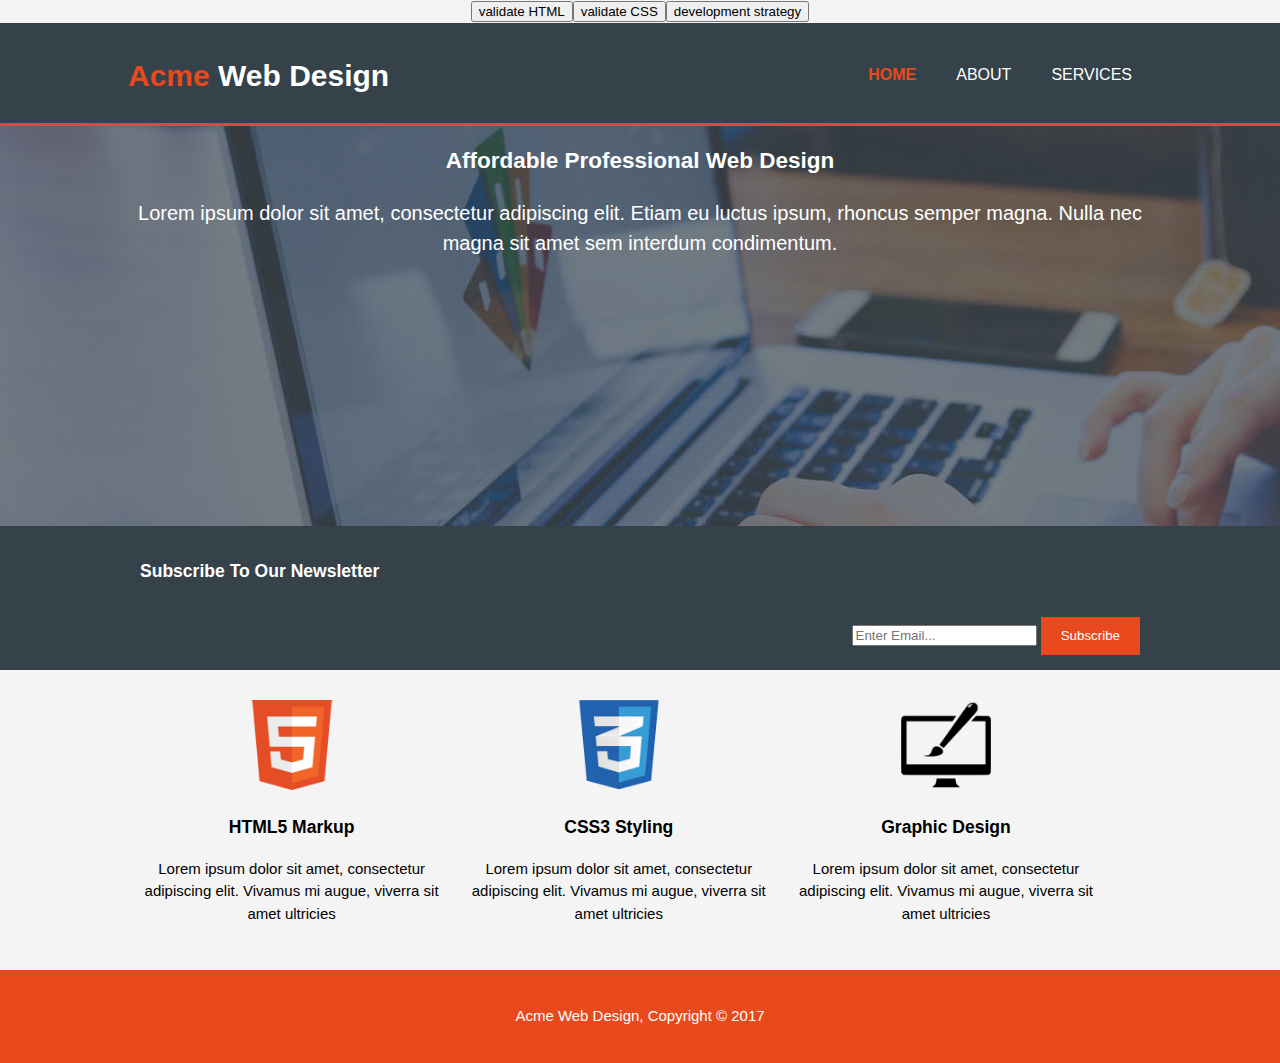
<file: index.html>
<!DOCTYPE html>
<html lang="en">

<head>
  <title> Acme Web Design | Welcome</title>
  <meta charset="utf-8">

  <!-- Leave this here!  It renders the review buttons  -->
  <script src='./evaluation/init.js'></script>

  <meta name="viewport" content="device-width">
  <meta name="description" content="Affordable and professional web design">
  <meta name="keywords" content="web design, affordable web design,professional web design">
  <meta name="author" content="Brad Traversy">
  <link rel="stylesheet" href="./styles.css">
</head>

<body>
  <header>
    <div class="container">
      <div id="branding">
        <h1><span class="highlight">Acme</span> Web Design</h1>
      </div>
      <nav>
        <ul>
          <li class="current"><a href="index.html">Home</a></li>
          <li><a href="about.html">About</a></li>
          <li><a href="services.html">Services</a></li>
        </ul>
      </nav>
    </div>
  </header>

  <section id="showcase">
    <div class="container">
      <h2>Affordable Professional Web Design</h2>
      <p>Lorem ipsum dolor sit amet, consectetur adipiscing elit. Etiam eu luctus ipsum, rhoncus semper magna. Nulla nec
        magna sit amet sem interdum condimentum.</p>
    </div>
  </section>

  <section id="newsletter">
    <div class="container">
      <h3>Subscribe To Our Newsletter</h3>
      <form>
        <input type="email" placeholder="Enter Email...">
        <button type="submit" class="button_1">Subscribe</button>
      </form>
    </div>
  </section>

  <section id="boxes">
    <div class="container">
      <div class="box">
        <img src="./assets/logo_html.png" alt="Logo HTML">
        <h3>HTML5 Markup</h3>
        <p>Lorem ipsum dolor sit amet, consectetur adipiscing elit. Vivamus mi augue, viverra sit amet ultricies </p>
      </div>
      <div class="box">
        <img src="./assets/logo_css.png" alt="Logo CSS">
        <h3>CSS3 Styling</h3>
        <p>Lorem ipsum dolor sit amet, consectetur adipiscing elit. Vivamus mi augue, viverra sit amet ultricies </p>
      </div>
      <div class="box">
        <img src="./assets/logo_brush.png" alt="Logo Brush">
        <h3>Graphic Design</h3>
        <p>Lorem ipsum dolor sit amet, consectetur adipiscing elit. Vivamus mi augue, viverra sit amet ultricies </p>
      </div>
    </div>
  </section>

  <footer>
    <p>Acme Web Design, Copyright &copy; 2017</p>
  </footer>
</body>

</html>
</file>
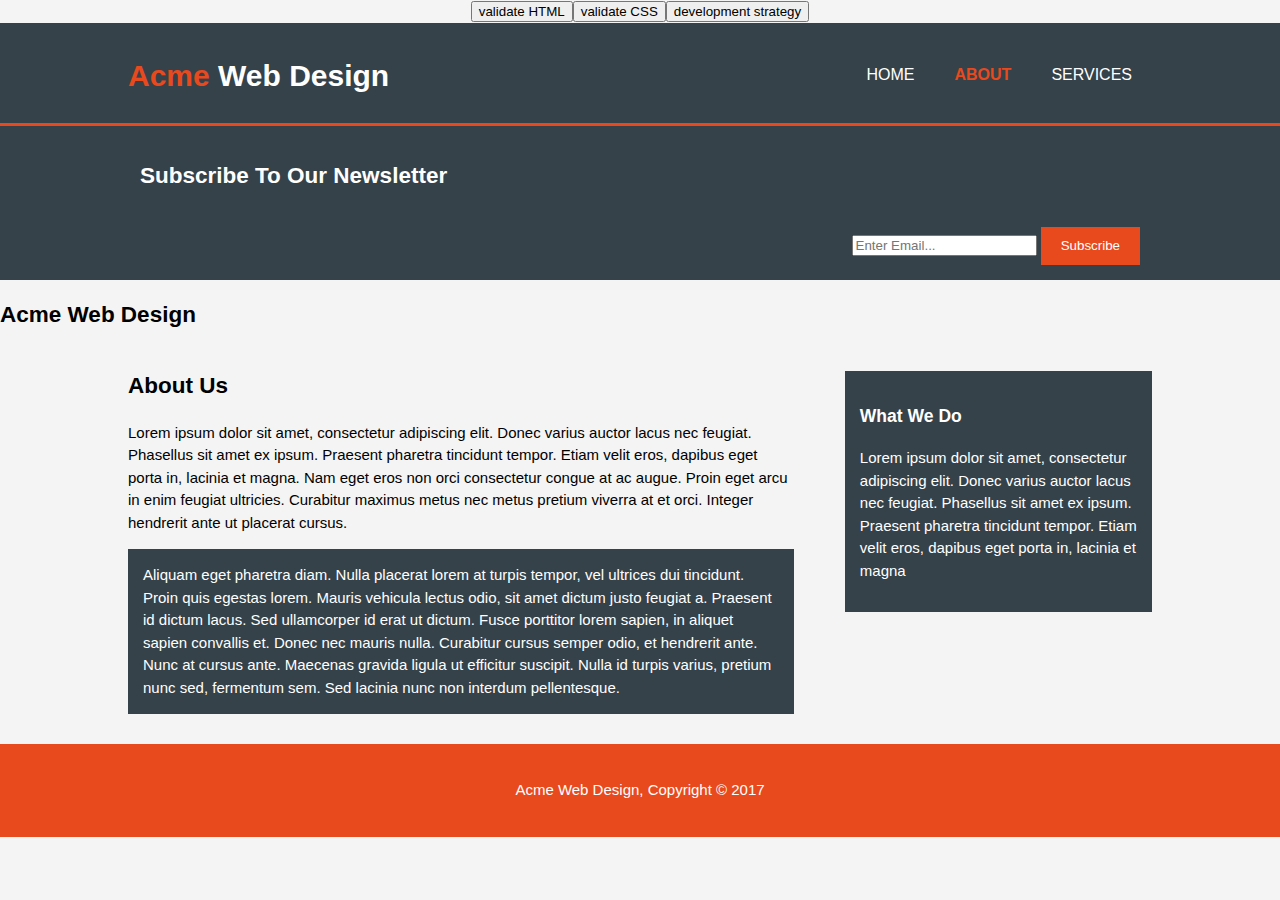
<file: about.html>
<!DOCTYPE html>
<html lang="en">

<head>
    <!-- Leave this here!  It renders the review buttons  -->
    <script src='./evaluation/init.js'></script>

    <meta charset="utf-8">
    <meta name="viewport" content="device-width">
    <meta name="description" content="Affordable and professional web design">
    <meta name="keywords" content="web design, affordable web design,professional web design">
    <meta name="author" content="Brad Traversy">
    <title> Acme Web Design | About</title>
    <link rel="stylesheet" href="./styles.css">
</head>

<body>
    <header>
        <div class="container">
            <div id="branding">
                <h1><span class="highlight">Acme</span> Web Design</h1>
            </div>
            <nav>
                <ul>
                    <li><a href="index.html">Home</a></li>
                    <li class="current"><a href="about.html">About</a></li>
                    <li><a href="services.html">Services</a></li>
                </ul>
            </nav>
        </div>
    </header>

    <section id="newsletter">
        <div class="container">
            <h2>Subscribe To Our Newsletter</h2>
            <form>
                <input type="email" placeholder="Enter Email...">
                <button type="submit" class="button_1">Subscribe</button>
            </form>
        </div>
    </section>

    <section id="main">
        <h2>Acme Web Design </h2>
        <div class="container">
            <article id="main-col">
                <h2 class="page-title">About Us</h2>
                <p> Lorem ipsum dolor sit amet, consectetur adipiscing elit. Donec varius auctor lacus nec feugiat.
                    Phasellus sit amet ex ipsum. Praesent pharetra tincidunt tempor. Etiam velit eros, dapibus eget
                    porta in, lacinia et magna. Nam eget eros non orci consectetur congue at ac augue. Proin eget arcu
                    in enim feugiat ultricies. Curabitur maximus metus nec metus pretium viverra at et orci. Integer
                    hendrerit ante ut placerat cursus.</p>
                <p class="dark">Aliquam eget pharetra diam. Nulla placerat lorem at turpis tempor, vel ultrices dui
                    tincidunt. Proin quis egestas lorem. Mauris vehicula lectus odio, sit amet dictum justo feugiat a.
                    Praesent id dictum lacus. Sed ullamcorper id erat ut dictum. Fusce porttitor lorem sapien, in
                    aliquet sapien convallis et. Donec nec mauris nulla. Curabitur cursus semper odio, et hendrerit
                    ante. Nunc at cursus ante. Maecenas gravida ligula ut efficitur suscipit. Nulla id turpis varius,
                    pretium nunc sed, fermentum sem. Sed lacinia nunc non interdum pellentesque. </p>
            </article>

            <aside id="sidebar">
                <div class="dark">
                    <h3>What We Do</h3>
                    <p>Lorem ipsum dolor sit amet, consectetur adipiscing elit. Donec varius auctor lacus nec feugiat.
                        Phasellus sit amet ex ipsum. Praesent pharetra tincidunt tempor. Etiam velit eros, dapibus eget
                        porta in, lacinia et magna</p>
                </div>
            </aside>
        </div>
    </section>

    <footer>
        <p>Acme Web Design, Copyright &copy; 2017</p>
    </footer>
</body>

</html>
</file>
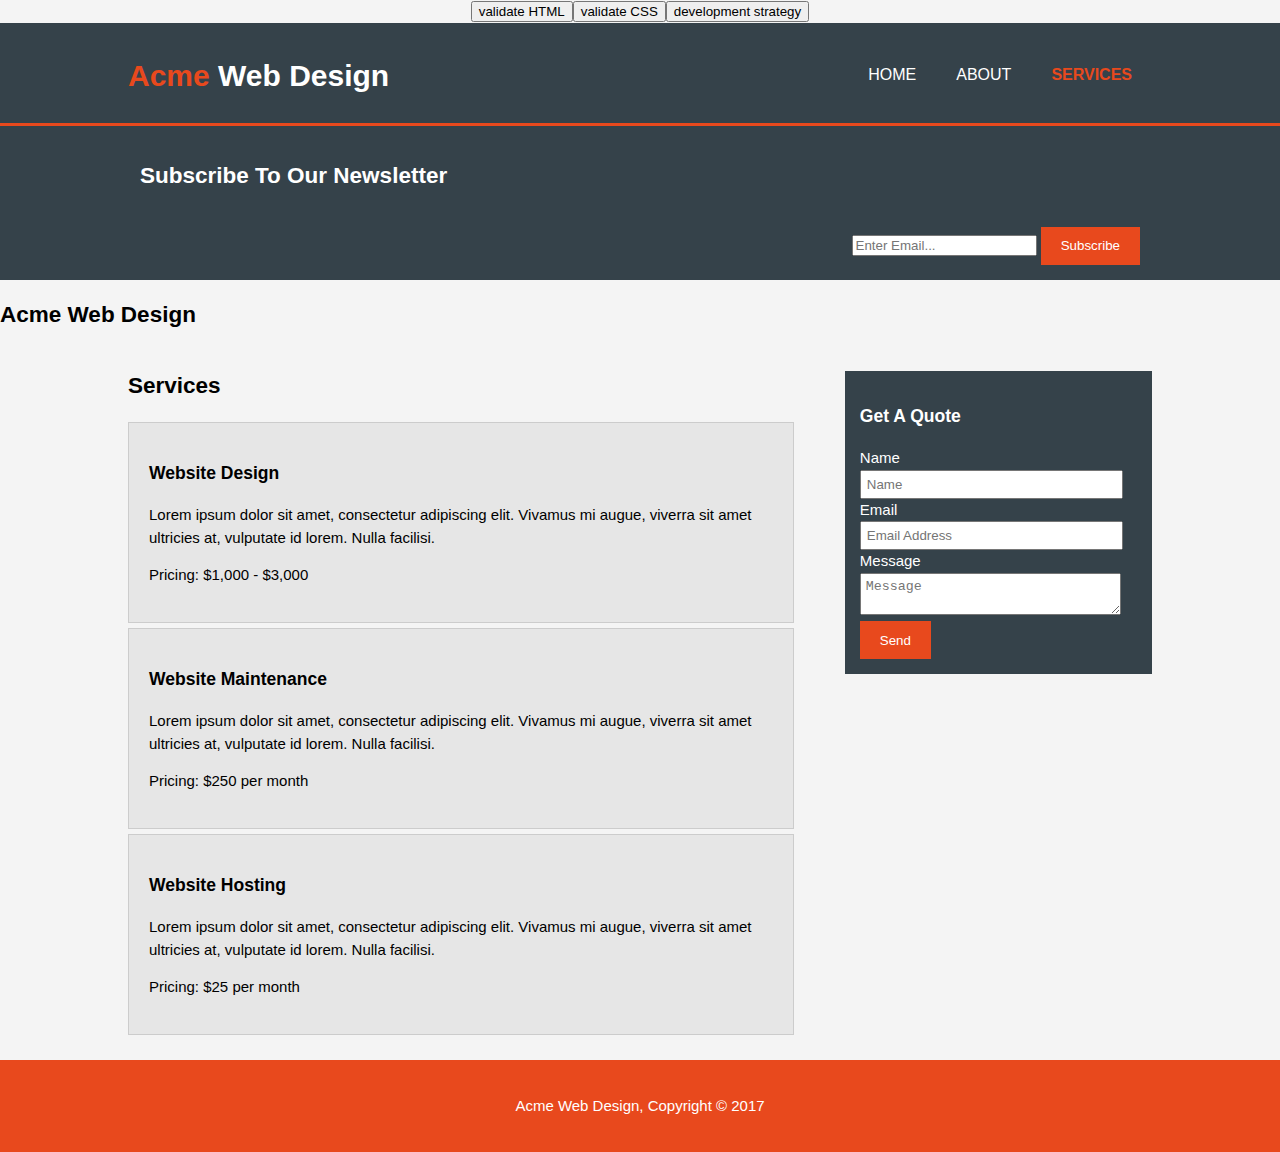
<file: services.html>
<!DOCTYPE html>
<html lang="en">

<head>
    <!-- Leave this here!  It renders the review buttons  -->
    <script src='./evaluation/init.js'></script>

    <meta charset="utf-8">
    <meta name="viewport" content="device-width">
    <meta name="description" content="Affordable and professional web design">
    <meta name="keywords" content="web design, affordable web design,professional web design">
    <meta name="author" content="Brad Traversy">
    <title> Acme Web Design | Services</title>
    <link rel="stylesheet" href="./styles.css">
</head>

<body>
    <header>
        <div class="container">
            <div id="branding">
                <h1><span class="highlight">Acme</span> Web Design</h1>
            </div>
            <nav>
                <ul>
                    <li><a href="index.html">Home</a></li>
                    <li><a href="about.html">About</a></li>
                    <li class="current"><a href="services.html">Services</a></li>
                </ul>
            </nav>
        </div>
    </header>

    <section id="newsletter">
        <div class="container">
            <h2>Subscribe To Our Newsletter</h2>
            <form>
                <input type="email" placeholder="Enter Email...">
                <button type="submit" class="button_1">Subscribe</button>
            </form>
        </div>
    </section>

    <section id="main">
        <h2>Acme Web Design</h2>
        <div class="container">
            <article id="main-col">
                <h2 class="page-title">Services</h2>
                <ul id="services">
                    <li>
                        <h3>Website Design</h3>
                        <p>Lorem ipsum dolor sit amet, consectetur adipiscing elit. Vivamus mi augue, viverra sit amet
                            ultricies at, vulputate id lorem. Nulla facilisi.</p>
                        <p>Pricing: $1,000 - $3,000</p>
                    </li>
                    <li>
                        <h3>Website Maintenance</h3>
                        <p>Lorem ipsum dolor sit amet, consectetur adipiscing elit. Vivamus mi augue, viverra sit amet
                            ultricies at, vulputate id lorem. Nulla facilisi.</p>
                        <p>Pricing: $250 per month</p>
                    </li>
                    <li>
                        <h3>Website Hosting</h3>
                        <p>Lorem ipsum dolor sit amet, consectetur adipiscing elit. Vivamus mi augue, viverra sit amet
                            ultricies at, vulputate id lorem. Nulla facilisi.</p>
                        <p>Pricing: $25 per month</p>
                    </li>
                </ul>
            </article>

            <aside id="sidebar">
                <div class="dark">
                    <h3>Get A Quote</h3>
                    <form class="quote">
                        <div>
                            <label>Name</label><br>
                            <input type="text" placeholder="Name">
                        </div>
                        <div>
                            <label>Email</label><br>
                            <input type="text" placeholder="Email Address">
                        </div>
                        <div>
                            <label>Message</label><br>
                            <textarea placeholder="Message"></textarea>
                        </div>
                        <button class="button_1" type="submit">Send</button>
                    </form>
                </div>
            </aside>
        </div>
    </section>

    <footer>
        <p>Acme Web Design, Copyright &copy; 2017</p>
    </footer>
</body>

</html>
</file>
<file: styles.css>
body {
  font: 15px/1.5 Arial, Helvetica, sans-serif;
  padding: 0;
  margin: 0;
  background-color: #f4f4f4;
}

/* Global */
.container {
  width: 80%;
  margin: auto;
  overflow: hidden;
}

ul {
  margin: 0;
  padding: 0;
}

.button_1 {
  height: 38px;
  background: #e8491d;
  border: 0;
  padding-left: 20px;
  padding-right: 20px;
  color: #ffffff;
}

.dark {
  padding: 15px;
  background: #35424a;
  color: #ffffff;
  margin-top: 10px;
  margin-bottom: 10px;
}

/* Header */
header {
  background: #35424a;
  color: #ffffff;
  padding-top: 30px;
  min-height: 70px;
  border-bottom: #e8491d 3px solid;
}

header a {
  color: #ffffff;
  text-decoration: none;
  text-transform: uppercase;
  font-size: 16px;
}

header li {
  float: left;
  display: inline;
  padding: 0 20px 0 20px;
}

header #branding {
  float: left;
}

header #branding h1 {
  margin: 0;
}

header nav {
  float: right;
  margin-top: 10px;
}

header .highlight,
header .current a {
  color: #e8491d;
  font-weight: bold;
}

header a:hover {
  color: #cccccc;
  font-weight: bold;
}

footer {
  padding: 20px;
  margin-top: 20px;
  color: #ffffff;
  background-color: #e8491d;
  text-align: center;
}

/* Showcase */
#showcase {
  min-height: 400px;
  background: url("./assets/showcase.jpg") no-repeat 0 -400px;
  text-align: center;
  color: #ffffff;
}

#showcase h1 {
  margin-top: 100px;
  font-size: 55px;
  margin-bottom: 10px;
}

#showcase p {
  font-size: 20px;
}

/* Newsletter */
#newsletter {
  padding: 15px;
  color: #ffffff;
  background: #35424a;
}

#newsletter h1 {
  float: left;
}

#newsletter form {
  float: right;
  margin-top: 15px;
}

#newsletter input [type="email"] {
  padding: 4px;
  height: 25px;
  width: 250px;
}

/* Boxes */
#boxes {
  margin-top: 20px;
}

#boxes .box {
  float: left;
  width: 30%;
  padding: 10px;
  text-align: center;
}

#boxes .box img {
  width: 90px;
}

/* Sidebar */
aside#sidebar {
  float: right;
  width: 30%;
  margin-top: 10px;
}

aside#sidebar .quote input,
aside#sidebar .quote textarea {
  width: 90%;
  padding: 5px;
}

/* main-col */
article#main-col {
  float: left;
  width: 65%;
}

/* services*/
ul#services li {
  list-style: none;
  padding: 20px;
  border: #cccccc solid 1px;
  margin-bottom: 5px;
  background: #e6e6e6;
}

footer {
  padding: 20px;
  margin-top: 20px;
  color: #ffffff;
  background-color: #e8491d;
  text-align: center;
}

/* media queries */
@media (max-width: 768px) {
  header #branding,
  header nav,
  header nav li,
  #newsletter h1,
  #newsletter form,
  #boxes .box,
  article#main-col,
  aside#sidebar {
    float: none;
    text-align: center;
    width: 100%;
  }

  header {
    padding-bottom: 20px;
  }

  #showcase h1 {
    margin-top: 40px;
  }

  #newsletter button,
  .quote button {
    display: block;
    width: 100%;
  }

  #newsletter form input[type="email"],
  .quote textarea {
    width: 100%;
    margin-bottom: 5px;
  }
}
</file>
